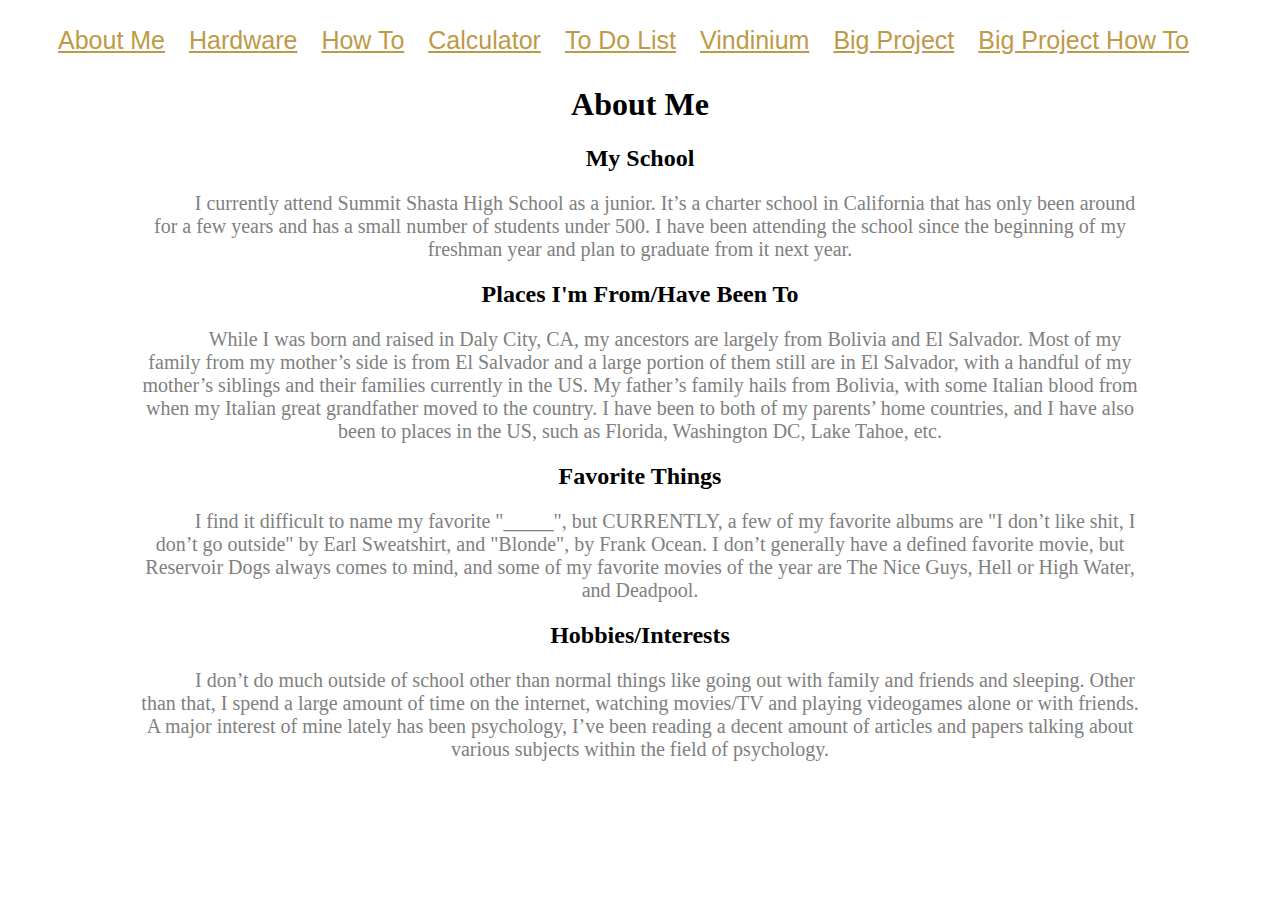
<file: index.html>
<!doctype html>
<head>
    <title> About Me </title>
    <link rel="stylesheet" href= stylesheet.css>
    
</head>
<body>
  <!-- Navbar Starts Here -->
   <ul id="navbar">
      <li> <a href="index.html"> About Me </a></li>
      <li> <a href="hardware.html"> Hardware </a></li>
      <li> <a href="howto.html"> How To </a></li>
      <li> <a href="calculator.html"> Calculator </a></li>
      <li> <a href="todo.html"> To Do List </a></li>
      <li> <a href="#"> Vindinium </a></li>
      <li> <a href="finalproject.html"> Big Project </a></li>
      <li> <a href="finalprojecthowto.html"> Big Project How To </a></li>

      </ul>
  
  <!-- Navbar Ends Here -->
<h1> About Me </h1>

<h2>  My School  </h2> 

<p> I currently attend Summit Shasta High School as a junior.
It&rsquo;s a charter school in California that has only been
around for a few years and has a small number of students 
under 500. I have been attending the school since the beginning
of my freshman year and plan to graduate from it next year.
 </p>

<h2>  Places I'm From/Have Been To </h2>

<p> While I was born and raised in Daly City, CA, 
my ancestors are largely from Bolivia and El Salvador. 
Most of my family from my mother&rsquo;s side is from El Salvador
and a large portion of them still are in El Salvador, with
a handful of my mother&rsquo;s siblings and their families 
currently in the US. My father&rsquo;s family hails from Bolivia,
with some Italian blood from when my Italian great grandfather
moved to the country. I have been to both of my parents&rsquo;
home countries, and I have also been to places in the US, 
such as Florida, Washington DC, Lake Tahoe, etc.
 </p>


<h2>  Favorite Things </h2>

<p> I find it difficult to name my favorite "_____", but CURRENTLY,
a few of my favorite albums are "I don&rsquo;t like shit, I don&rsquo;t go outside"
by Earl Sweatshirt, and "Blonde", by Frank Ocean. I don&rsquo;t 
generally have a defined favorite movie, but Reservoir Dogs always
comes to mind, and some of my favorite movies of the year are
The Nice Guys, Hell or High Water, and Deadpool.  </p>

<h2> Hobbies/Interests </h2>

<p>I don&rsquo;t do much outside of school other than normal things
like going out with family and friends and sleeping. 
Other than that, I spend a large amount of time on the internet,
watching movies/TV and playing videogames alone or with friends.
A major interest of mine lately has been psychology, I&rsquo;ve 
been reading a decent amount of articles and papers talking about
various subjects within the field of psychology. </p>


</body>
</html>
</file>
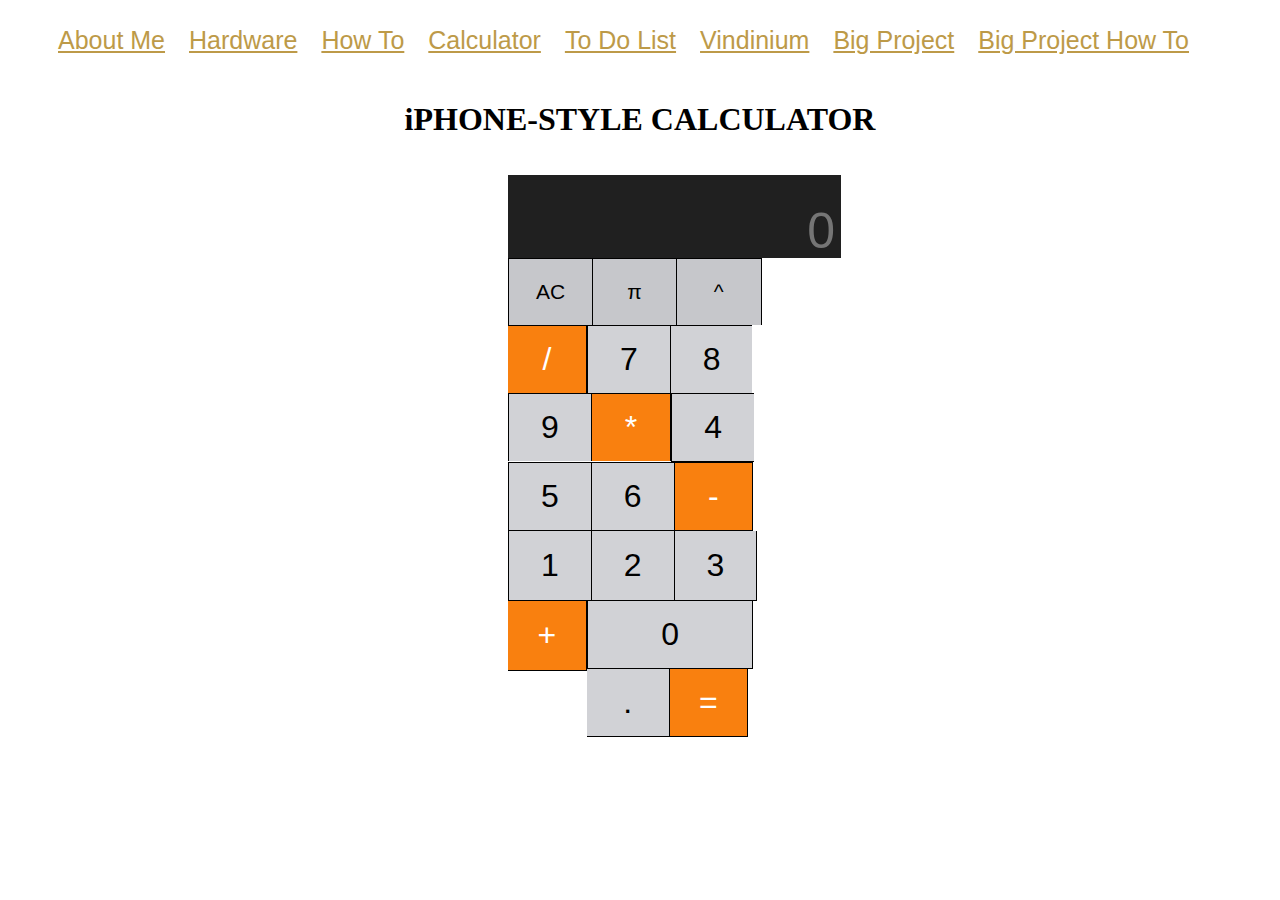
<file: calculator.html>
<!doctype html>
<html lang="en">
<head>
    <meta charset="UTF-8">
    <title>Calculator</title>
    <link rel="stylesheet" href= stylesheet.css>


</head>
<body>
    <!-- Navbar Starts Here -->
  <ul id="navbar">
      <li> <a href="index.html"> About Me </a></li>
      <li> <a href="hardware.html"> Hardware </a></li>
      <li> <a href="howto.html"> How To </a></li>
      <li> <a href="calculator.html"> Calculator </a></li>
      <li> <a href="todo.html"> To Do List </a></li>
      <li> <a href="#"> Vindinium </a></li>
      <li> <a href="finalproject.html"> Big Project </a></li>
      <li> <a href="finalprojecthowto.html"> Big Project How To </a></li>

      </ul>
  <!-- Navbar Ends Here -->
  
      <style>
       h1            { text-align:center; padding: 15px 32px;}
      .display       { background-color:#202020; border-style:solid; border-width:30px 4px 1px 5px; border-color:#202020; font-size: 50px; text-align:right;                   color:white;}
      .acbutton      { background-color:#C6C7CB; border-style:solid; border-width:1px 1px 0px 1px;  border-color:black;   font-size: 21px; padding: 21px 27px;     float:left; }
      .button1       { background-color:#D1D2D6; border-style:solid; border-width:1px 0px 0px 1px;  border-color:black;   font-size: 32px; padding: 15px 32px;     float:left; }
      .button2       { background-color:#D1D2D6; border-style:solid; border-width:1px 0px 0px 1px;  border-color:black;   font-size: 32px; padding: 15px 32px;     float:left; }
      .button3       { background-color:#D1D2D6; border-style:solid; border-width:1px 1px 0px 1px;  border-color:black;   font-size: 32px; padding: 15px 32px;     float:left; }         
      .button4       { background-color:#D1D2D6; border-style:solid; border-width:1px 0px 1px 1px;  border-color:black;   font-size: 32px; padding: 15px 32px;     float:left; }
      .button5       { background-color:#D1D2D6; border-style:solid; border-width:1px 0px 1px 1px;  border-color:black;   font-size: 32px; padding: 15px 32px;     float:left; }
      .button6       { background-color:#D1D2D6; border-style:solid; border-width:1px 1px 1px 1px;  border-color:black;   font-size: 32px; padding: 15px 32px;     float:left; }         
      .button7       { background-color:#D1D2D6; border-style:solid; border-width:0px 0px 1px 1px;  border-color:black;   font-size: 32px; padding: 16px 32px;     float:left; }
      .button8       { background-color:#D1D2D6; border-style:solid; border-width:0px 0px 1px 1px;  border-color:black;   font-size: 32px; padding: 16px 32px;     float:left; }
      .button9       { background-color:#D1D2D6; border-style:solid; border-width:0px 1px 1px 1px;  border-color:black;   font-size: 32px; padding: 16px 32px;     float:left; }         
      .periodbutton  { background-color:#D1D2D6; border-style:solid; border-width:0px 1px 1px 0px;  border-color:black;   font-size: 32px; padding: 15px 36.5px;   float:left; }
      .zeroButton    { background-color:#D1D2D6; border-style:solid; border-width:0px 1px 1px 1px;  border-color:black;   font-size: 32px; padding: 15px 73.5px;   float:left; }
      .pi            { background-color:#C6C7CB; border-style:solid; border-width:1px 0px 0px 0px;  border-color:black;   font-size: 21px; padding: 21px 34px;     float:left; }
      .exponent      { background-color:#C6C7CB; border-style:solid; border-width:1px 1px 0px 1px;  border-color:black;   font-size: 21px; padding: 21px 37px;     float:left; }
      .orangeButton  { background-color:#F9800F; border-style:solid; border-width:1px 1px 0px 0px;  border-color:black;   font-size: 32px; padding: 15px 33px;     float:left; color:white; }
      .orangeButton2 { background-color:#F9800F; border-style:solid; border-width:1px 1px 1px 0px;  border-color:black;   font-size: 32px; padding: 15px 33.5px;   float:left; color:white; }
      .orangeButton3 { background-color:#F9800F; border-style:solid; border-width:0px 1px 1px 0px;  border-color:black;   font-size: 32px; padding: 16.1px 29.5px; float:left; color:white; }
      .orangeButton4 { background-color:#F9800F; border-style:solid; border-width:0px 1px 1px 0px;  border-color:black;   font-size: 32px; padding: 15px 29.5px;   float:left; color:white; }
      .divideButton  { background-color:#F9800F; border-style:solid; border-width:1px 1px 0px 0px;  border-color:black;   font-size: 32px; padding: 15px 34.5px;   float:left; color:white; }
      </style>
      
      

  <h1> iPHONE-STYLE CALCULATOR </h1>
  
  <div style= "margin-left:500px; margin-right:500px;">
  
  <form name="Calculator">
    
  <input name="display" class= "display" placeholder= "0" style= "width:320px; height:50px;">
  
  <input type ="button"  class="acbutton"     value="AC" onClick = "btnclear()">
  <input type ="button"  class="pi"           value="π"  onClick = "document.Calculator.display.value+='3.141592653589793238462643383279502884197169399375105820974944592307816406286'">
  <input type ="button"  class="exponent"     value="^"  onClick = "square()">
  <input type ="button"  class="divideButton" value="/"  onClick = "divide()">

  <br>
  
  <input type ="button" class= "button1" value="7" onClick ="document.Calculator.display.value+='7'">
  <input type ="button" class= "button2" value="8" onClick ="document.Calculator.display.value+='8'">
  <input type ="button" class= "button3" value="9" onClick ="document.Calculator.display.value+='9'">
  <input type ="button" class="orangeButton" value="*" onClick = "multiply()">

  <br>
  
  <input type ="button" class= "button4" value="4" onClick ="document.Calculator.display.value+='4'">
  <input type ="button" class= "button5" value="5" onClick ="document.Calculator.display.value+='5'">
  <input type ="button" class= "button6" value="6" onClick ="document.Calculator.display.value+='6'">
  <input type ="button" class="orangeButton2" value="-" onClick = "subtract()">

  <br>
  
  <input type ="button" class= "button7" value="1" onClick ="document.Calculator.display.value+='1'">
  <input type ="button" class= "button8" value="2" onClick ="document.Calculator.display.value+='2'">
  <input type ="button" class= "button9" value="3" onClick ="document.Calculator.display.value+='3'">
  <input type ="button" class="orangeButton3" value="+" onClick = "add()">

  <br>
  
  <input type ="button" class="zeroButton" value="0" onClick ="document.Calculator.display.value+='0'">
  <input type ="button" class="periodbutton" value="." onClick = "btndot()">
  <input type ="button" class="orangeButton4" value="=" onClick ="document.Calculator.display.value = eval(document.Calculator.display.value)">

</div>

</form> 

<script>

function add()
{ document.Calculator.display.value +="+";
 document.Calculator.display.style.textAlign="right";}
 
 function subtract()
{ document.Calculator.display.value +="-";
 document.Calculator.display.style.textAlign="right";}
 
 function multiply()
{ document.Calculator.display.value +="*";
 document.Calculator.display.style.textAlign="right";}
 
 function divide()
{ document.Calculator.display.value +="/";
 document.Calculator.display.style.textAlign="right";}
 
 function square()
{ document.Calculator.display.value +="^";
 document.Calculator.display.style.textAlign="right";}
 
 function btnclear()
{ document.Calculator.display.value ="";
 document.Calculator.display.style.textAlign="right";}

 </script>
 
</body>
</html>
</file>
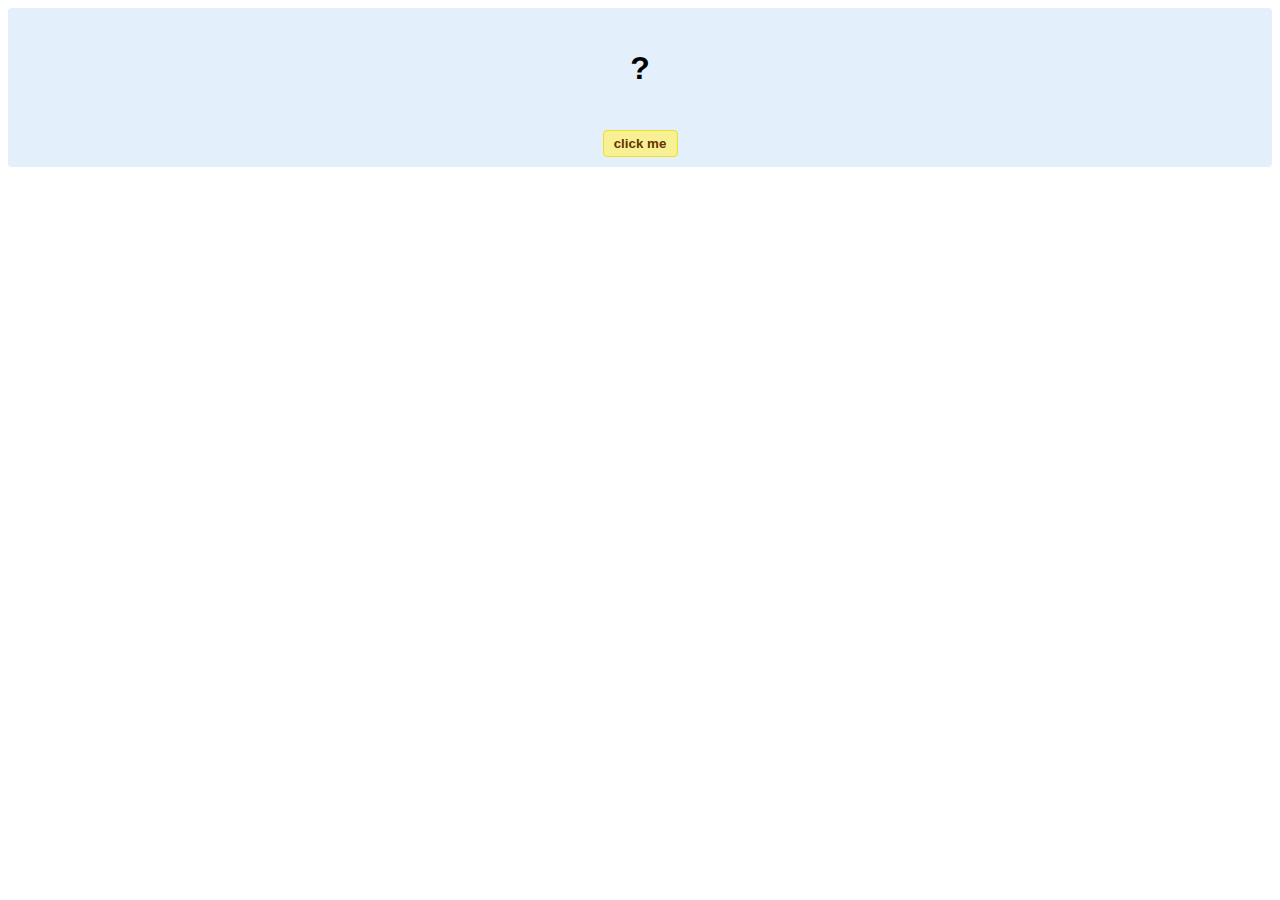
<file: hello-world.html>
<!DOCTYPE html>
<!-- HTML5 Hello world by kirupa - http://www.kirupa.com/html5/getting_your_feet_wet_html5_pg1.htm -->
<html lang="en-us">

<head>
<meta charset="utf-8">
<title>Hello...</title>
<style type="text/css">
#mainContent {
	font-family: Arial, Helvetica, sans-serif;
	font-size: xx-large;
	font-weight: bold;
	background-color: #E3F0FB;
	border-radius: 4px;
	padding: 10px;
	text-align: center;
}
.buttonStyle {
	border-radius: 4px;
	border: thin solid #F0E020;
	padding: 5px;
	background-color: #F8F094;
	font-family: "Segoe UI", Tahoma, Geneva, Verdana, sans-serif;
	font-weight: bold;
	color: #663300;
	width: 75px;
}

.buttonStyle:hover {
	border: thin solid #FFCC00;
	background-color: #FCF9D6;
	color: #996633;
	cursor: pointer;
}
.buttonStyle:active {
	border: thin solid #99CC00;
	background-color: #F5FFD2;
	color: #669900;
	cursor: pointer;
}

</style>
</head>

<body>
<div id="mainContent">
<p id="helloText">?</p>
<button id="clickButton" class="buttonStyle">click me</button>
</div>
<script> 
var myButton = document.getElementById("clickButton");
var myText = document.getElementById("helloText");

myButton.addEventListener('click', doSomething, false)

function doSomething() {
	myText.textContent = "hello, world!";
}
</script>

</body>
</html>
</file>
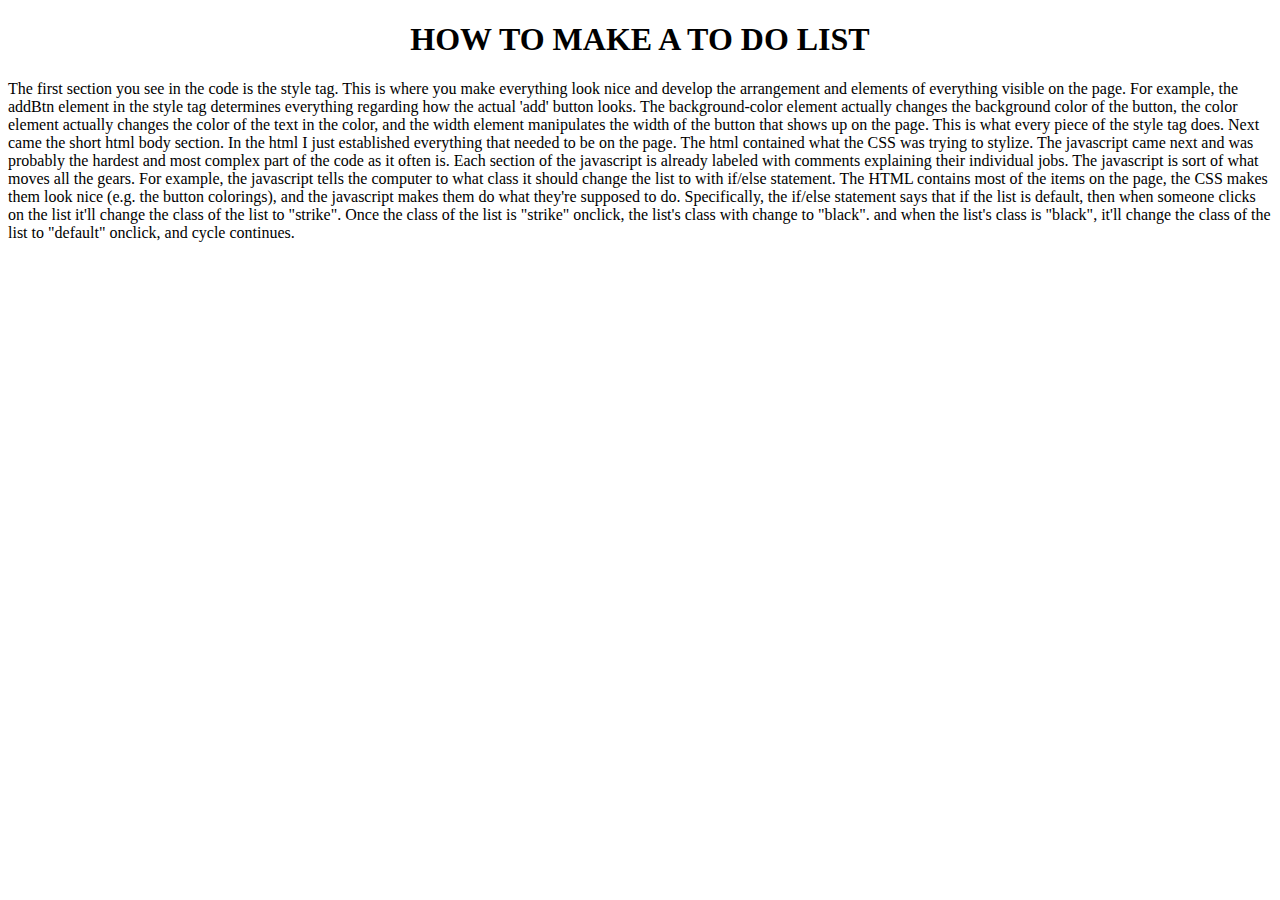
<file: todohowto.html>
<!doctype html>
<html lang="en">
<head>
    <meta charset="UTF-8">
    <title>To Do List How To</title>
</head>
<body>
    <h1 style="text-align:center;">HOW TO MAKE A TO DO LIST</h1>
    
    <p>The first section you see in the code is the style tag. This is where you
    make everything look nice and develop the arrangement and elements of 
    everything visible on the page. For example, the addBtn element in the style
    tag determines everything regarding how the actual 'add' button looks. The
    background-color element actually changes the background color of the button,
    the color element actually changes the color of the text in the color, and
    the width element manipulates the width of the button that shows up on the
    page. This is what every piece of the style tag does. Next came the short 
    html body section. In the html I just established everything that needed to
    be on the page. The html contained what the CSS was trying to stylize. The 
    javascript came next and was probably the hardest and most complex part of 
    the code as it often is. Each section of the javascript is already labeled
    with comments explaining their individual jobs. The javascript is sort of 
    what moves all the gears. For example, the javascript tells the computer 
    to what class it should change the list to with if/else statement. The HTML 
    contains most of  the items on the page, the CSS makes them look nice (e.g.
    the button colorings), and the javascript makes them do what they're supposed
    to do. Specifically, the if/else statement says that if the list is default,
    then when someone clicks on the list it'll change the class of the list to 
    "strike". Once the class of the list is "strike" onclick, the list's class 
    with change to "black". and when the list's class is "black", it'll change 
    the class of the list to "default" onclick, and cycle continues. 
    </p>
    
</body>
</html>
</file>
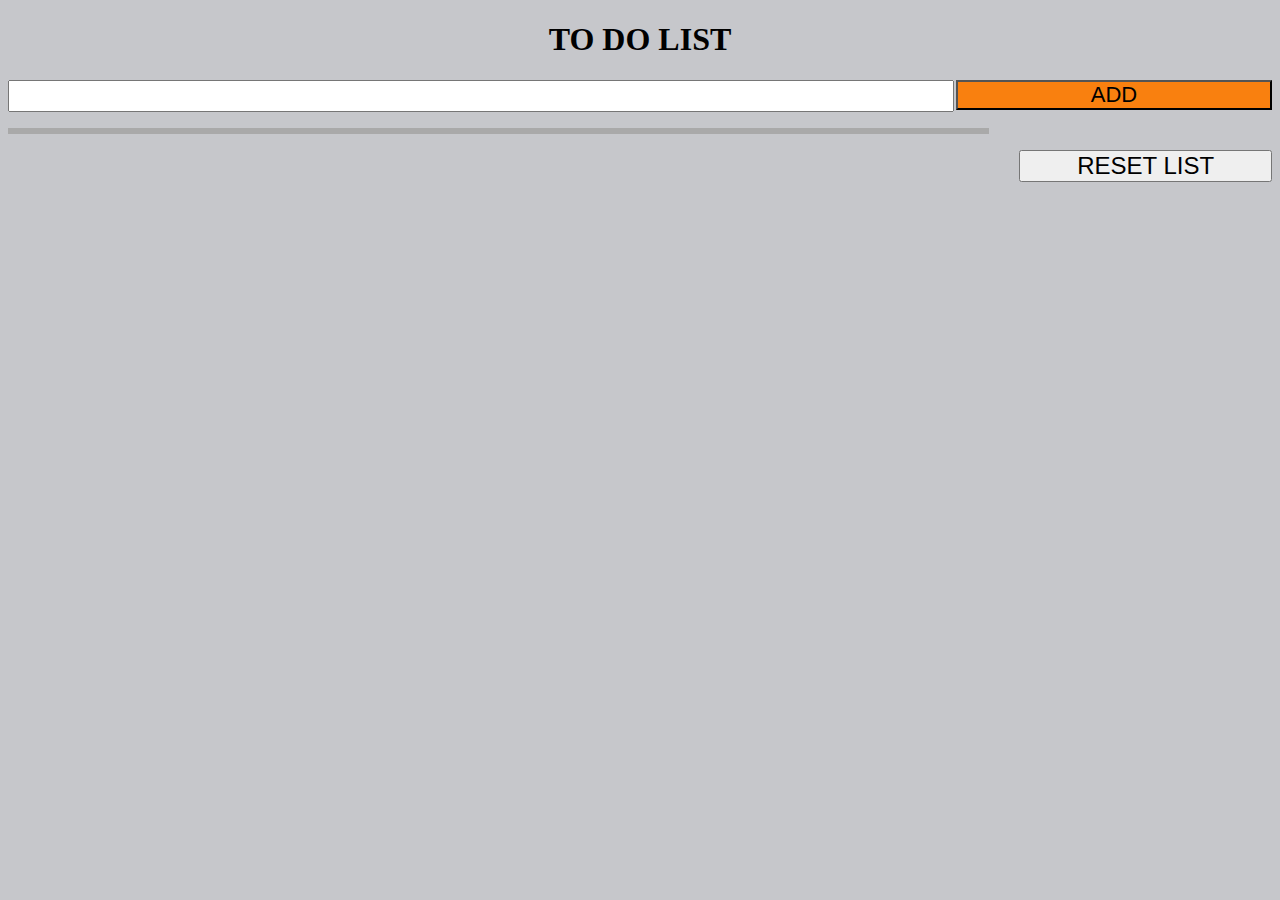
<file: todolist.html>
<!doctype html>
<html>
<head>
    <title>TO DO LIST</title>
<style>

input {font-size:24px; width:74.5%; margin:0; padding:0;}

.strike {text-decoration:line-through; background-color:red;}

.addBtn {width:25%; float:right; font-size:22px; background-color:#F9800F;}

li {font-size:24px; border-color:red; border-width:2px;margin:23px;}

.resetBtn {float:right; width:20%;}

body {background-color:#C6C7CB;}

ul {background-color:white; border-color:#A9A9A9; border-width:3px; border-style:solid; width:74%;}

.default {background-color:white;}

.black {background-color:black; color:black;}

</style>
</head>
<body>
    

    <h1 style="text-align:center"> TO DO LIST</h1>
    
            <input type="text" id="input">

       <input type="submit" value="ADD" class="addBtn" onclick="addItem()"/>
       


            <ul id="myList" class="default" onclick="changeClass()">
            </ul>
            
       <input type="button" onclick="resetList()" value="RESET LIST" class="resetBtn"/>


        
<script>
function addItem() {
    var item = document.getElementById('input').value;
    var text = document.createTextNode(item);
    var newItem = document.createElement("li");
    newItem.appendChild(text);
    document.getElementById('myList').appendChild(newItem);
}
</script>

<script>

var myList = document.getElementById("myList");

function changeClass() {
var className = myList.getAttribute("class");
 if (myList.className === "default") {   
  myList.className = "strike";
} else if (myList.className === "strike"){
    myList.className = "black";
}
else{
    myList.className = "default";
}
}

</script>

<script>

function resetList(){
    document.getElementById("myList").innerHTML = "";
    document.getElementById("input").reset();
}

</script>

<script>
if   myList.className="strike";{
    myList.addEventListener("click", function(){
    
  myList.className="";
}
</script>
</body>
</html>
</file>
